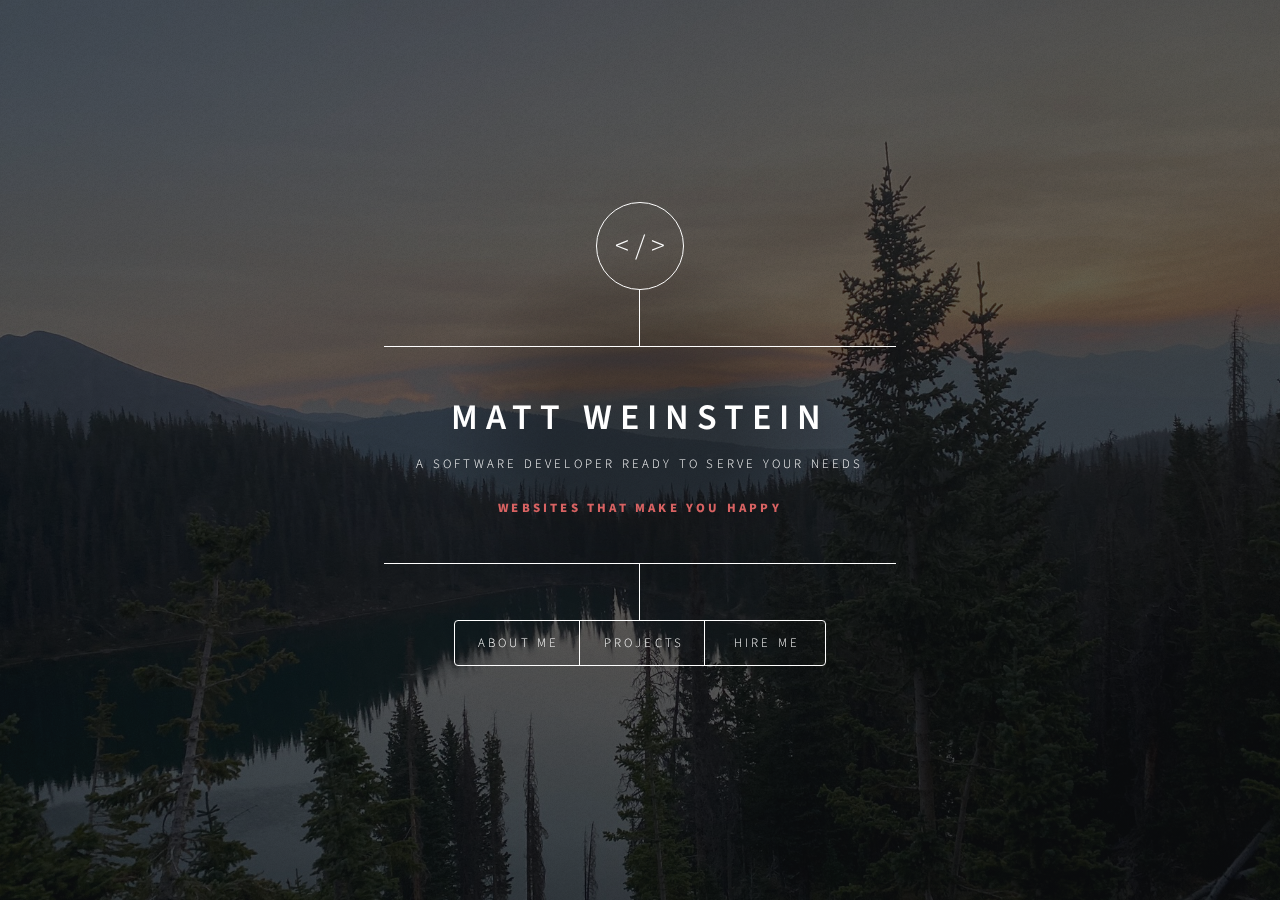
<file: index.html>
<!DOCTYPE HTML>
<html>

<head>
	<title>Matt Weinstein</title>
	<meta charset="utf-8" />
	<meta name="viewport" content="width=device-width, initial-scale=1, user-scalable=no" />
	<link rel="stylesheet" href="assets/css/main.css" />
	<noscript>
		<link rel="stylesheet" href="assets/css/noscript.css" />
	</noscript>
</head>

<body class="is-preload">

	<!-- Wrapper -->
	<div id="wrapper">

		<!-- Header -->
		<header id="header">
			<div class="logo">
				<!-- <span class="icon fa-gem">&#60 &#62</span> -->
				<span id="htmlIcon">&#60 / &#62</span>
			</div>
			<div class="content">
				<div class="inner">
					<h1>Matt Weinstein</h1>
					<p>A software developer ready to serve your needs</p>
					<p id='websitesSuck'>websites that make you happy</p>
				</div>
			</div>
			<nav>
				<ul>
					<!-- <li><a href="#intro">Intro</a></li> -->
					<li><a href="#about">About Me</a></li>
					<li><a href="#work">Projects</a></li>
					<li><a href="#contact">Hire Me</a></li>
					<!--<li><a href="#elements">Elements</a></li>-->
				</ul>
			</nav>
		</header>

		<!-- Main -->
		<div id="main">

			<!-- Intro 
							<article id="intro">
								<h2 class="major">Matt Weinstein</h2>
								<span class="image main"><img src="images/cuising_snip.png" alt="hello" /></span>
								<p>Aenean ornare velit lacus, ac varius enim ullamcorper eu. Proin aliquam facilisis ante interdum congue. Integer mollis, nisl amet convallis, porttitor magna ullamcorper, amet egestas mauris. Ut magna finibus nisi nec lacinia. Nam maximus erat id euismod egestas. By the way, check out my <a href="#work">awesome work</a>.</p>
								<p>Lorem ipsum dolor sit amet, consectetur adipiscing elit. Duis dapibus rutrum facilisis. Class aptent taciti sociosqu ad litora torquent per conubia nostra, per inceptos himenaeos. Etiam tristique libero eu nibh porttitor fermentum. Nullam venenatis erat id vehicula viverra. Nunc ultrices eros ut ultricies condimentum. Mauris risus lacus, blandit sit amet venenatis non, bibendum vitae dolor. Nunc lorem mauris, fringilla in aliquam at, euismod in lectus. Pellentesque habitant morbi tristique senectus et netus et malesuada fames ac turpis egestas. In non lorem sit amet elit placerat maximus. Pellentesque aliquam maximus risus, vel sed vehicula.</p>
							</article>-->

			<!-- Work -->
			<article id="work">
				<h2 class="major">Projects</h2>
				<p>Vaccines.gov</p>
				<span class="image main"> <a href=https://www.vaccines.gov>
						<img src="images/vaccinesgov.png" alt=""></a></span>
				<p>Suds 2 Buds</p>
				<span class="image main"> <a href=https://suds2buds.onrender.com/login>
						<img src="images/suds2buds.png" alt=""></a></span>
				<p>Therastrong Physical Therapy</p>
				<span class="image main"> <a href=https://www.therastrongpt.com>
						<img src="images/coverPhotoTherastrong.jpg" alt=""></a></span>
			</article>

			<!-- About -->
			<article id="about">
				<h2 class="major">About Me</h2>
				<span class="image main"><img id='aboutImageFace' src="images/tulumFace4.png" alt="" /></span>
				<p>I love to build things. Nowadays, I build websites. I enjoy creating a user interface
					which people can interact with and effortlessly absorb information. It frustrates me when websites
					are confusing and not intuitive, thus wasting time.
					<br>
					<br>
					I currently reside in Boston, MA and have a Bachelors of Science in Mechanical Engineering. I have
					always
					enjoyed creating things, learning how they work, why they break, and how to fix them. Software
					development is a beautiful connection of all of these components.
				</p>
			</article>

			<!-- Contact -->
			<article id="contact">
				<h2 class="major">Hire Me</h2>
				<h3>Procedure</h3>
				<h4>Step 1</h4>
				<p>We will have an inital meeting to outline your hopes, dreams and goals for your website. The goal of
					this conversation is to provide
					me with an acute sense of what you would like the finished product to be.</p>
				<h4>Step 2</h4>
				<p>A proposal and contract will be drafted to descripe the scope of work, payment, and project schedule
					that will be followed. This document is to ensure both parties have an understanding of the project
					scope. Once this is signed, work will begin.</p>
				<h4>Step 3</h4>
				<p>Progress report meetings throughout the process are to be scheduled as needed. Meetings after the
					initial wireframe, the completed mockup, the completed draft are to be expected.</p>
				<h4>Step 4</h4>
				<p>The final review and testing phase will be initiated to give you time to inspect every nook and
					cranny of the finished product by anyone on your team.</p>
				<h4>Step 5</h4>
				<p>With a finished product the project will be closed. I will be available as needed to fix bugs or make
					updates.</p>
				<h3 class='formEntry'>Inquire below</h3>
				<form method="POST" data-netlify="true" action="">
					<input type="hidden" name="_subject" value="New Inquiry From Portfolio">
					<div class="fields">
						<div class="field half">
							<label for="name">Name</label>
							<input type="text" name="name" id="name" required>
						</div>
						<div class="field half">
							<label for="email">Email</label>
							<input type="text" name="email" id="email" required>
						</div>
						<div class="field">
							<label for="message">Message</label>
							<textarea name="message" id="message" rows="4"></textarea>
						</div>
					</div>
					<button type="submit">Send</button>
				</form>
				<!--<form method="post" action="#">
									<div class="fields">
										<div class="field half">
											<label for="name">Name</label>
											<input type="text" name="name" id="name" />
										</div>
										<div class="field half">
											<label for="email">Email</label>
											<input type="text" name="email" id="email" />
										</div>
										<div class="field">
											<label for="message">Message</label>


											<textarea name="message" id="message" rows="4"></textarea>
										</div>
									</div>
									<ul class="actions">
										<li><input type="submit" value="Send Message" class="primary" /></li>
										<li><input type="reset" value="Reset" /></li>
									</ul>
								</form>
								<ul class="icons">
									<li><a href="#" class="icon brands fa-twitter"><span class="label">Twitter</span></a></li>
									<li><a href="#" class="icon brands fa-facebook-f"><span class="label">Facebook</span></a></li>
									<li><a href="#" class="icon brands fa-instagram"><span class="label">Instagram</span></a></li>
									<li><a href="#" class="icon brands fa-github"><span class="label">GitHub</span></a></li>
								</ul>-->
			</article>

			<!-- Elements -->
			<article id="elements">
				<h2 class="major">Elements</h2>

				<section>
					<h3 class="major">Text</h3>
					<p>This is <b>bold</b> and this is <strong>strong</strong>. This is <i>italic</i> and this is
						<em>emphasized</em>.
						This is <sup>superscript</sup> text and this is <sub>subscript</sub> text.
						This is <u>underlined</u> and this is code: <code>for (;;) { ... }</code>. Finally, <a
							href="#">this is a link</a>.
					</p>
					<hr />
					<h2>Heading Level 2</h2>
					<h3>Heading Level 3</h3>
					<h4>Heading Level 4</h4>
					<h5>Heading Level 5</h5>
					<h6>Heading Level 6</h6>
					<hr />
					<h4>Blockquote</h4>
					<blockquote>Fringilla nisl. Donec accumsan interdum nisi, quis tincidunt felis sagittis eget tempus
						euismod. Vestibulum ante ipsum primis in faucibus vestibulum. Blandit adipiscing eu felis
						iaculis volutpat ac adipiscing accumsan faucibus. Vestibulum ante ipsum primis in faucibus lorem
						ipsum dolor sit amet nullam adipiscing eu felis.</blockquote>
					<h4>Preformatted</h4>
					<pre><code>i = 0;

while (!deck.isInOrder()) {
    print 'Iteration ' + i;
    deck.shuffle();
    i++;
}

print 'It took ' + i + ' iterations to sort the deck.';</code></pre>
				</section>

				<section>
					<h3 class="major">Lists</h3>

					<h4>Unordered</h4>
					<ul>
						<li>Dolor pulvinar etiam.</li>
						<li>Sagittis adipiscing.</li>
						<li>Felis enim feugiat.</li>
					</ul>

					<h4>Alternate</h4>
					<ul class="alt">
						<li>Dolor pulvinar etiam.</li>
						<li>Sagittis adipiscing.</li>
						<li>Felis enim feugiat.</li>
					</ul>

					<h4>Ordered</h4>
					<ol>
						<li>Dolor pulvinar etiam.</li>
						<li>Etiam vel felis viverra.</li>
						<li>Felis enim feugiat.</li>
						<li>Dolor pulvinar etiam.</li>
						<li>Etiam vel felis lorem.</li>
						<li>Felis enim et feugiat.</li>
					</ol>
					<h4>Icons</h4>
					<ul class="icons">
						<li><a href="#" class="icon brands fa-twitter"><span class="label">Twitter</span></a></li>
						<li><a href="#" class="icon brands fa-facebook-f"><span class="label">Facebook</span></a></li>
						<li><a href="#" class="icon brands fa-instagram"><span class="label">Instagram</span></a></li>
						<li><a href="#" class="icon brands fa-github"><span class="label">Github</span></a></li>
					</ul>

					<h4>Actions</h4>
					<ul class="actions">
						<li><a href="#" class="button primary">Default</a></li>
						<li><a href="#" class="button">Default</a></li>
					</ul>
					<ul class="actions stacked">
						<li><a href="#" class="button primary">Default</a></li>
						<li><a href="#" class="button">Default</a></li>
					</ul>
				</section>

				<section>
					<h3 class="major">Table</h3>
					<h4>Default</h4>
					<div class="table-wrapper">
						<table>
							<thead>
								<tr>
									<th>Name</th>
									<th>Description</th>
									<th>Price</th>
								</tr>
							</thead>
							<tbody>
								<tr>
									<td>Item One</td>
									<td>Ante turpis integer aliquet porttitor.</td>
									<td>29.99</td>
								</tr>
								<tr>
									<td>Item Two</td>
									<td>Vis ac commodo adipiscing arcu aliquet.</td>
									<td>19.99</td>
								</tr>
								<tr>
									<td>Item Three</td>
									<td> Morbi faucibus arcu accumsan lorem.</td>
									<td>29.99</td>
								</tr>
								<tr>
									<td>Item Four</td>
									<td>Vitae integer tempus condimentum.</td>
									<td>19.99</td>
								</tr>
								<tr>
									<td>Item Five</td>
									<td>Ante turpis integer aliquet porttitor.</td>
									<td>29.99</td>
								</tr>
							</tbody>
							<tfoot>
								<tr>
									<td colspan="2"></td>
									<td>100.00</td>
								</tr>
							</tfoot>
						</table>
					</div>

					<h4>Alternate</h4>
					<div class="table-wrapper">
						<table class="alt">
							<thead>
								<tr>
									<th>Name</th>
									<th>Description</th>
									<th>Price</th>
								</tr>
							</thead>
							<tbody>
								<tr>
									<td>Item One</td>
									<td>Ante turpis integer aliquet porttitor.</td>
									<td>29.99</td>
								</tr>
								<tr>
									<td>Item Two</td>
									<td>Vis ac commodo adipiscing arcu aliquet.</td>
									<td>19.99</td>
								</tr>
								<tr>
									<td>Item Three</td>
									<td> Morbi faucibus arcu accumsan lorem.</td>
									<td>29.99</td>
								</tr>
								<tr>
									<td>Item Four</td>
									<td>Vitae integer tempus condimentum.</td>
									<td>19.99</td>
								</tr>
								<tr>
									<td>Item Five</td>
									<td>Ante turpis integer aliquet porttitor.</td>
									<td>29.99</td>
								</tr>
							</tbody>
							<tfoot>
								<tr>
									<td colspan="2"></td>
									<td>100.00</td>
								</tr>
							</tfoot>
						</table>
					</div>
				</section>

				<section>
					<h3 class="major">Buttons</h3>
					<ul class="actions">
						<li><a href="#" class="button primary">Primary</a></li>
						<li><a href="#" class="button">Default</a></li>
					</ul>
					<ul class="actions">
						<li><a href="#" class="button">Default</a></li>
						<li><a href="#" class="button small">Small</a></li>
					</ul>
					<ul class="actions">
						<li><a href="#" class="button primary icon solid fa-download">Icon</a></li>
						<li><a href="#" class="button icon solid fa-download">Icon</a></li>
					</ul>
					<ul class="actions">
						<li><span class="button primary disabled">Disabled</span></li>
						<li><span class="button disabled">Disabled</span></li>
					</ul>
				</section>

				<section>
					<h3 class="major">Form</h3>
					<form method="post" action="#">
						<div class="fields">
							<div class="field half">
								<label for="demo-name">Name</label>
								<input type="text" name="demo-name" id="demo-name" value="" placeholder="Jane Doe" />
							</div>
							<div class="field half">
								<label for="demo-email">Email</label>
								<input type="email" name="demo-email" id="demo-email" value=""
									placeholder="jane@untitled.tld" />
							</div>
							<div class="field">
								<label for="demo-category">Category</label>
								<select name="demo-category" id="demo-category">
									<option value="">-</option>
									<option value="1">Manufacturing</option>
									<option value="1">Shipping</option>
									<option value="1">Administration</option>
									<option value="1">Human Resources</option>
								</select>
							</div>
							<div class="field half">
								<input type="radio" id="demo-priority-low" name="demo-priority" checked>
								<label for="demo-priority-low">Low</label>
							</div>
							<div class="field half">
								<input type="radio" id="demo-priority-high" name="demo-priority">
								<label for="demo-priority-high">High</label>
							</div>
							<div class="field half">
								<input type="checkbox" id="demo-copy" name="demo-copy">
								<label for="demo-copy">Email me a copy</label>
							</div>
							<div class="field half">
								<input type="checkbox" id="demo-human" name="demo-human" checked>
								<label for="demo-human">Not a robot</label>
							</div>
							<div class="field">
								<label for="demo-message">Message</label>
								<textarea name="demo-message" id="demo-message" placeholder="Enter your message"
									rows="6"></textarea>
							</div>
						</div>
						<ul class="actions">
							<li><input type="submit" value="Send Message" class="primary" /></li>
							<li><input type="reset" value="Reset" /></li>
						</ul>
					</form>
				</section>

			</article>
		</div>

		<!-- Footer -->
		<footer id="footer">
		</footer>

	</div>

	<!-- BG -->
	<div id="bg"></div>

	<!-- Scripts -->
	<script src="assets/js/jquery.min.js"></script>
	<script src="assets/js/browser.min.js"></script>
	<script src="assets/js/breakpoints.min.js"></script>
	<script src="assets/js/util.js"></script>
	<script src="assets/js/main.js"></script>

</body>

</html>
</file>
<file: assets/css/noscript.css>
/*
	Dimension by HTML5 UP
	html5up.net | @ajlkn
	Free for personal and commercial use under the CCA 3.0 license (html5up.net/license)
*/

/* BG */

	body.is-preload #bg:before {
		background-color: green;
	}


/* Header */

	body.is-preload #header {
		-moz-filter: none;
		-webkit-filter: none;
		-ms-filter: none;
		filter: none;
	}

		body.is-preload #header > * {
			opacity: 1;
		}

		body.is-preload #header .content .inner {
			max-height: none;
			padding: 3rem 2rem;
			opacity: 1;
		}

/* Main */

	#main article {
		opacity: 1;
		margin: 4rem 0 0 0;
	}
</file>
<file: assets/css/main.css>
@import url(fontawesome-all.min.css);
@import url("https://fonts.googleapis.com/css?family=Source+Sans+Pro:300italic,600italic,300,600");

/*
	Dimension by HTML5 UP
	html5up.net | @ajlkn
	Free for personal and commercial use under the CCA 3.0 license (html5up.net/license)
*/

html, body, div, span, applet, object,
iframe, h1, h2, h3, h4, h5, h6, p, blockquote,
pre, a, abbr, acronym, address, big, cite,
code, del, dfn, em, img, ins, kbd, q, s, samp,
small, strike, strong, sub, sup, tt, var, b,
u, i, center, dl, dt, dd, ol, ul, li, fieldset,
form, label, legend, table, caption, tbody,
tfoot, thead, tr, th, td, article, aside,
canvas, details, embed, figure, figcaption,
footer, header, hgroup, menu, nav, output, ruby,
section, summary, time, mark, audio, video {
	margin: 0;
	padding: 0;
	border: 0;
	font-size: 100%;
	font: inherit;
	vertical-align: baseline;}

article, aside, details, figcaption, figure,
footer, header, hgroup, menu, nav, section {
	display: block;}

body {
	line-height: 1;
}

ol, ul {
	list-style: none;
}

blockquote, q {
	quotes: none;
}

	blockquote:before, blockquote:after, q:before, q:after {
		content: '';
		content: none;
	}

table {
	border-collapse: collapse;
	border-spacing: 0;
}

body {
	-webkit-text-size-adjust: none;
}

mark {
	background-color: transparent;
	color: inherit;
}

input::-moz-focus-inner {
	border: 0;
	padding: 0;
}

input, select, textarea {
	-moz-appearance: none;
	-webkit-appearance: none;
	-ms-appearance: none;
	appearance: none;
}

/* Basic */

	@-ms-viewport {
		width: device-width;
	}

	@media screen and (max-width: 480px) {

		html, body {
			min-width: 320px;
		}

	}

	html {
		box-sizing: border-box;
	}

	*, *:before, *:after {
		box-sizing: inherit;
	}

	body {
		background: #1b1f22;
	}

		body.is-preload *, body.is-preload *:before, body.is-preload *:after {
			-moz-animation: none !important;
			-webkit-animation: none !important;
			-ms-animation: none !important;
			animation: none !important;
			-moz-transition: none !important;
			-webkit-transition: none !important;
			-ms-transition: none !important;
			transition: none !important;
		}

/* Type */

	html {
		font-size: 16pt;
	}

		@media screen and (max-width: 1680px) {

			html {
				font-size: 12pt;
			}

		}

		@media screen and (max-width: 736px) {

			html {
				font-size: 11pt;
			}

		}

		@media screen and (max-width: 360px) {

			html {
				font-size: 10pt;
			}

		}

	body, input, select, textarea {
		color: #ffffff;
		font-family: "Source Sans Pro", sans-serif;
		font-weight: 300;
		font-size: 1rem;
		line-height: 1.65;
	}

	a {
		-moz-transition: color 0.2s ease-in-out, background-color 0.2s ease-in-out, border-bottom-color 0.2s ease-in-out;
		-webkit-transition: color 0.2s ease-in-out, background-color 0.2s ease-in-out, border-bottom-color 0.2s ease-in-out;
		-ms-transition: color 0.2s ease-in-out, background-color 0.2s ease-in-out, border-bottom-color 0.2s ease-in-out;
		transition: color 0.2s ease-in-out, background-color 0.2s ease-in-out, border-bottom-color 0.2s ease-in-out;
		border-bottom: dotted 1px rgba(255, 255, 255, 0.5);
		text-decoration: none;
		color: inherit;
	}

		a:hover {
			border-bottom-color: transparent;
		}

	strong, b {
		color: #ffffff;
		font-weight: 600;
	}

	em, i {
		font-style: italic;
	}

	p {
		margin: 0 0 2rem 0;
	}

	h1, h2, h3, h4, h5, h6 {
		color: #ffffff;
		font-weight: 600;
		line-height: 1.5;
		margin: 0 0 1rem 0;
		text-transform: uppercase;
		letter-spacing: 0.2rem;
	}

		h1 a, h2 a, h3 a, h4 a, h5 a, h6 a {
			color: inherit;
			text-decoration: none;
		}

		h1.major, h2.major, h3.major, h4.major, h5.major, h6.major {
			border-bottom: solid 1px #ffffff;
			width: -moz-max-content;
			width: -webkit-max-content;
			width: -ms-max-content;
			width: max-content;
			padding-bottom: 0.5rem;
			margin: 0 0 2rem 0;
		}

	h1 {
		font-size: 2.25rem;
		line-height: 1.3;
		letter-spacing: 0.5rem;
	}

	h2 {
		font-size: 1.5rem;
		line-height: 1.4;
		letter-spacing: 0.5rem;
	}

	h3 {
		font-size: 1rem;
	}

	h4 {
		font-size: 0.8rem;
	}

	h5 {
		font-size: 0.7rem;
	}

	h6 {
		font-size: 0.6rem;
	}

	@media screen and (max-width: 736px) {

		h1 {
			font-size: 1.75rem;
			line-height: 1.4;
		}

		h2 {
			font-size: 1.25em;
			line-height: 1.5;
		}

	}

	sub {
		font-size: 0.8rem;
		position: relative;
		top: 0.5rem;
	}

	sup {
		font-size: 0.8rem;
		position: relative;
		top: -0.5rem;
	}

	blockquote {
		border-left: solid 4px #ffffff;
		font-style: italic;
		margin: 0 0 2rem 0;
		padding: 0.5rem 0 0.5rem 2rem;
	}

	code {
		background: rgba(255, 255, 255, 0.075);
		border-radius: 4px;
		font-family: "Courier New", monospace;
		font-size: 0.9rem;
		margin: 0 0.25rem;
		padding: 0.25rem 0.65rem;
	}

	pre {
		-webkit-overflow-scrolling: touch;
		font-family: "Courier New", monospace;
		font-size: 0.9rem;
		margin: 0 0 2rem 0;
	}

		pre code {
			display: block;
			line-height: 1.75;
			padding: 1rem 1.5rem;
			overflow-x: auto;
		}

	hr {
		border: 0;
		border-bottom: solid 1px #ffffff;
		margin: 2.75rem 0;
	}

	.align-left {
		text-align: left;
	}

	.align-center {
		text-align: center;
	}

	.align-right {
		text-align: right;
	}

/* Form */

	form {
		margin: 0 0 2rem 0;
	}

		form > :last-child {
			margin-bottom: 0;
		}

		form > .fields {
			display: -moz-flex;
			display: -webkit-flex;
			display: -ms-flex;
			display: flex;
			-moz-flex-wrap: wrap;
			-webkit-flex-wrap: wrap;
			-ms-flex-wrap: wrap;
			flex-wrap: wrap;
			width: calc(100% + 3rem);
			margin: -1.5rem 0 2rem -1.5rem;
		}

			form > .fields > .field {
				-moz-flex-grow: 0;
				-webkit-flex-grow: 0;
				-ms-flex-grow: 0;
				flex-grow: 0;
				-moz-flex-shrink: 0;
				-webkit-flex-shrink: 0;
				-ms-flex-shrink: 0;
				flex-shrink: 0;
				padding: 1.5rem 0 0 1.5rem;
				width: calc(100% - 1.5rem);
			}

				form > .fields > .field.half {
					width: calc(50% - 0.75rem);
				}

				form > .fields > .field.third {
					width: calc(100%/3 - 0.5rem);
				}

				form > .fields > .field.quarter {
					width: calc(25% - 0.375rem);
				}

		@media screen and (max-width: 480px) {

			form > .fields {
				width: calc(100% + 3rem);
				margin: -1.5rem 0 2rem -1.5rem;
			}

				form > .fields > .field {
					padding: 1.5rem 0 0 1.5rem;
					width: calc(100% - 1.5rem);
				}

					form > .fields > .field.half {
						width: calc(100% - 1.5rem);
					}

					form > .fields > .field.third {
						width: calc(100% - 1.5rem);
					}

					form > .fields > .field.quarter {
						width: calc(100% - 1.5rem);
					}

		}

	label {
		color: #ffffff;
		display: block;
		font-size: 0.8rem;
		font-weight: 300;
		letter-spacing: 0.2rem;
		line-height: 1.5;
		margin: 0 0 1rem 0;
		text-transform: uppercase;
	}

	input[type="text"],
	input[type="password"],
	input[type="email"],
	input[type="tel"],
	select,
	textarea {
		-moz-appearance: none;
		-webkit-appearance: none;
		-ms-appearance: none;
		appearance: none;
		-moz-transition: border-color 0.2s ease-in-out, box-shadow 0.2s ease-in-out, background-color 0.2s ease-in-out;
		-webkit-transition: border-color 0.2s ease-in-out, box-shadow 0.2s ease-in-out, background-color 0.2s ease-in-out;
		-ms-transition: border-color 0.2s ease-in-out, box-shadow 0.2s ease-in-out, background-color 0.2s ease-in-out;
		transition: border-color 0.2s ease-in-out, box-shadow 0.2s ease-in-out, background-color 0.2s ease-in-out;
		background-color: transparent;
		border-radius: 4px;
		border: solid 1px #ffffff;
		color: inherit;
		display: block;
		outline: 0;
		padding: 0 1rem;
		text-decoration: none;
		width: 100%;
	}

		input[type="text"]:invalid,
		input[type="password"]:invalid,
		input[type="email"]:invalid,
		input[type="tel"]:invalid,
		select:invalid,
		textarea:invalid {
			box-shadow: none;
		}

		input[type="text"]:focus,
		input[type="password"]:focus,
		input[type="email"]:focus,
		input[type="tel"]:focus,
		select:focus,
		textarea:focus {
			background: rgba(255, 255, 255, 0.075);
			border-color: #ffffff;
			box-shadow: 0 0 0 1px #ffffff;
		}

	select {
		background-image: url("data:image/svg+xml;charset=utf8,%3Csvg xmlns='http://www.w3.org/2000/svg' width='40' height='40' preserveAspectRatio='none' viewBox='0 0 40 40'%3E%3Cpath d='M9.4,12.3l10.4,10.4l10.4-10.4c0.2-0.2,0.5-0.4,0.9-0.4c0.3,0,0.6,0.1,0.9,0.4l3.3,3.3c0.2,0.2,0.4,0.5,0.4,0.9 c0,0.4-0.1,0.6-0.4,0.9L20.7,31.9c-0.2,0.2-0.5,0.4-0.9,0.4c-0.3,0-0.6-0.1-0.9-0.4L4.3,17.3c-0.2-0.2-0.4-0.5-0.4-0.9 c0-0.4,0.1-0.6,0.4-0.9l3.3-3.3c0.2-0.2,0.5-0.4,0.9-0.4S9.1,12.1,9.4,12.3z' fill='%23ffffff' /%3E%3C/svg%3E");
		background-size: 1.25rem;
		background-repeat: no-repeat;
		background-position: calc(100% - 1rem) center;
		height: 2.75rem;
		padding-right: 2.75rem;
		text-overflow: ellipsis;
	}

		select option {
			color: #ffffff;
			background: #1b1f22;
		}

		select:focus::-ms-value {
			background-color: transparent;
		}

		select::-ms-expand {
			display: none;
		}

	input[type="text"],
	input[type="password"],
	input[type="email"],
	select {
		height: 2.75rem;
	}

	textarea {
		padding: 0.75rem 1rem;
	}

	input[type="checkbox"],
	input[type="radio"] {
		-moz-appearance: none;
		-webkit-appearance: none;
		-ms-appearance: none;
		appearance: none;
		display: block;
		float: left;
		margin-right: -2rem;
		opacity: 0;
		width: 1rem;
		z-index: -1;
	}

		input[type="checkbox"] + label,
		input[type="radio"] + label {
			text-decoration: none;
			-moz-user-select: none;
			-webkit-user-select: none;
			-ms-user-select: none;
			user-select: none;
			color: #ffffff;
			cursor: pointer;
			display: inline-block;
			font-size: 0.8rem;
			font-weight: 300;
			margin: 0 0 0.5rem 0;
			padding-left: 2.65rem;
			padding-right: 0.75rem;
			position: relative;
		}

			input[type="checkbox"] + label:before,
			input[type="radio"] + label:before {
				-moz-osx-font-smoothing: grayscale;
				-webkit-font-smoothing: antialiased;
				display: inline-block;
				font-style: normal;
				font-variant: normal;
				text-rendering: auto;
				line-height: 1;
				text-transform: none !important;
				font-family: 'Font Awesome 5 Free';
				font-weight: 900;
			}

			input[type="checkbox"] + label:before,
			input[type="radio"] + label:before {
				-moz-transition: border-color 0.2s ease-in-out, box-shadow 0.2s ease-in-out, background-color 0.2s ease-in-out;
				-webkit-transition: border-color 0.2s ease-in-out, box-shadow 0.2s ease-in-out, background-color 0.2s ease-in-out;
				-ms-transition: border-color 0.2s ease-in-out, box-shadow 0.2s ease-in-out, background-color 0.2s ease-in-out;
				transition: border-color 0.2s ease-in-out, box-shadow 0.2s ease-in-out, background-color 0.2s ease-in-out;
				border-radius: 4px;
				border: solid 1px #ffffff;
				content: '';
				display: inline-block;
				height: 1.65rem;
				left: 0;
				line-height: 1.65rem;
				position: absolute;
				text-align: center;
				top: -0.15rem;
				width: 1.65rem;
			}

		input[type="checkbox"]:checked + label:before,
		input[type="radio"]:checked + label:before {
			background: #ffffff !important;
			border-color: #ffffff !important;
			color: #1b1f22;
			content: '\f00c';
		}

		input[type="checkbox"]:focus + label:before,
		input[type="radio"]:focus + label:before {
			background: rgba(255, 255, 255, 0.075);
			border-color: #ffffff;
			box-shadow: 0 0 0 1px #ffffff;
		}

	input[type="checkbox"] + label:before {
		border-radius: 4px;
	}

	input[type="radio"] + label:before {
		border-radius: 100%;
	}

	::-webkit-input-placeholder {
		color: rgba(255, 255, 255, 0.5) !important;
		opacity: 1.0;
	}

	:-moz-placeholder {
		color: rgba(255, 255, 255, 0.5) !important;
		opacity: 1.0;
	}

	::-moz-placeholder {
		color: rgba(255, 255, 255, 0.5) !important;
		opacity: 1.0;
	}

	:-ms-input-placeholder {
		color: rgba(255, 255, 255, 0.5) !important;
		opacity: 1.0;
	}

	.formerize-placeholder {
		color: rgba(255, 255, 255, 0.5) !important;
		opacity: 1.0;
	}

/* Box */

	.box {
		border-radius: 4px;
		border: solid 1px #ffffff;
		margin-bottom: 2rem;
		padding: 1.5em;
	}

		.box > :last-child,
		.box > :last-child > :last-child,
		.box > :last-child > :last-child > :last-child {
			margin-bottom: 0;
		}

		.box.alt {
			border: 0;
			border-radius: 0;
			padding: 0;
		}

/* Icon */

	.icon {
		text-decoration: none;
		border-bottom: none;
		position: relative;
	}

		.icon:before {
			-moz-osx-font-smoothing: grayscale;
			-webkit-font-smoothing: antialiased;
			display: inline-block;
			font-style: normal;
			font-variant: normal;
			text-rendering: auto;
			line-height: 1;
			text-transform: none !important;
			font-family: 'Font Awesome 5 Free';
			font-weight: 400;
		}

		.icon > .label {
			display: none;
		}

		.icon:before {
			line-height: inherit;
		}

		.icon.solid:before {
			font-weight: 900;
		}

		.icon.brands:before {
			font-family: 'Font Awesome 5 Brands';
		}

/* Image */

	.image {
		border-radius: 4px;
		border: 0;
		display: inline-block;
		position: relative;
	}

		.image:before {
			pointer-events: none;
			background-image: url("../../images/overlay.png");
			background-color: rgba(19, 21, 25, 0.5);
			border-radius: 4px;
			content: '';
			display: block;
			height: 100%;
			left: 0;
			opacity: 0.5;
			position: absolute;
			top: 0;
			width: 100%;
		}

		.image img {
			border-radius: 4px;
			display: block;
		}

		.image.left, .image.right {
			max-width: 40%;
		}

			.image.left img, .image.right img {
				width: 100%;
			}

		.image.left {
			float: left;
			padding: 0 1.5em 1em 0;
			top: 0.25em;
		}

		.image.right {
			float: right;
			padding: 0 0 1em 1.5em;
			top: 0.25em;
		}

		.image.fit {
			display: block;
			margin: 0 0 2rem 0;
			width: 100%;
		}

			.image.fit img {
				width: 100%;
			}

		.image.main {
			display: block;
			margin: 2.5rem 0;
			width: 100%;
		}

		#aboutImageFace{
			width: 60%;
			border-radius: 40px;
			margin: auto;
		}
			.image.main img {
				width: 100%;
			}

		@media screen and (max-width: 736px) {

			.image.main {
				margin: 2rem 0;
			}

		}

		@media screen and (max-width: 480px) {

			.image.main {
				margin: 1.5rem 0;
			}

		}

/* List */

	ol {
		list-style: decimal;
		margin: 0 0 2rem 0;
		padding-left: 1.25em;
	}

		ol li {
			padding-left: 0.25em;
		}

	ul {
		list-style: disc;
		margin: 0 0 2rem 0;
		padding-left: 1em;
	}

		ul li {
			padding-left: 0.5em;
		}

		ul.alt {
			list-style: none;
			padding-left: 0;
		}

			ul.alt li {
				border-top: solid 1px #ffffff;
				padding: 0.5em 0;
			}

				ul.alt li:first-child {
					border-top: 0;
					padding-top: 0;
				}

	dl {
		margin: 0 0 2rem 0;
	}

		dl dt {
			display: block;
			font-weight: 600;
			margin: 0 0 1rem 0;
		}

		dl dd {
			margin-left: 2rem;
		}

/* Actions */

	ul.actions {
		display: -moz-flex;
		display: -webkit-flex;
		display: -ms-flex;
		display: flex;
		cursor: default;
		list-style: none;
		margin-left: -1rem;
		padding-left: 0;
	}

		ul.actions li {
			padding: 0 0 0 1rem;
			vertical-align: middle;
		}

		ul.actions.special {
			-moz-justify-content: center;
			-webkit-justify-content: center;
			-ms-justify-content: center;
			justify-content: center;
			width: 100%;
			margin-left: 0;
		}

			ul.actions.special li:first-child {
				padding-left: 0;
			}

		ul.actions.stacked {
			-moz-flex-direction: column;
			-webkit-flex-direction: column;
			-ms-flex-direction: column;
			flex-direction: column;
			margin-left: 0;
		}

			ul.actions.stacked li {
				padding: 1.3rem 0 0 0;
			}

				ul.actions.stacked li:first-child {
					padding-top: 0;
				}

		ul.actions.fit {
			width: calc(100% + 1rem);
		}

			ul.actions.fit li {
				-moz-flex-grow: 1;
				-webkit-flex-grow: 1;
				-ms-flex-grow: 1;
				flex-grow: 1;
				-moz-flex-shrink: 1;
				-webkit-flex-shrink: 1;
				-ms-flex-shrink: 1;
				flex-shrink: 1;
				width: 100%;
			}

				ul.actions.fit li > * {
					width: 100%;
				}

			ul.actions.fit.stacked {
				width: 100%;
			}

		@media screen and (max-width: 480px) {

			ul.actions:not(.fixed) {
				-moz-flex-direction: column;
				-webkit-flex-direction: column;
				-ms-flex-direction: column;
				flex-direction: column;
				margin-left: 0;
				width: 100% !important;
			}

				ul.actions:not(.fixed) li {
					-moz-flex-grow: 1;
					-webkit-flex-grow: 1;
					-ms-flex-grow: 1;
					flex-grow: 1;
					-moz-flex-shrink: 1;
					-webkit-flex-shrink: 1;
					-ms-flex-shrink: 1;
					flex-shrink: 1;
					padding: 1rem 0 0 0;
					text-align: center;
					width: 100%;
				}

					ul.actions:not(.fixed) li > * {
						width: 100%;
					}

					ul.actions:not(.fixed) li:first-child {
						padding-top: 0;
					}

					ul.actions:not(.fixed) li input[type="submit"],
					ul.actions:not(.fixed) li input[type="reset"],
					ul.actions:not(.fixed) li input[type="button"],
					ul.actions:not(.fixed) li button,
					ul.actions:not(.fixed) li .button {
						width: 100%;
					}

						ul.actions:not(.fixed) li input[type="submit"].icon:before,
						ul.actions:not(.fixed) li input[type="reset"].icon:before,
						ul.actions:not(.fixed) li input[type="button"].icon:before,
						ul.actions:not(.fixed) li button.icon:before,
						ul.actions:not(.fixed) li .button.icon:before {
							margin-left: -0.5em;
						}

		}

/* Icons */

	ul.icons {
		cursor: default;
		list-style: none;
		padding-left: 0;
	}

		ul.icons li {
			display: inline-block;
			padding: 0 0.75em 0 0;
		}

			ul.icons li:last-child {
				padding-right: 0;
			}

			ul.icons li a {
				border-radius: 100%;
				box-shadow: inset 0 0 0 1px #ffffff;
				display: inline-block;
				height: 2.25rem;
				line-height: 2.25rem;
				text-align: center;
				width: 2.25rem;
			}

				ul.icons li a:hover {
					background-color: rgba(255, 255, 255, 0.075);
				}

				ul.icons li a:active {
					background-color: rgba(255, 255, 255, 0.175);
				}

/* Table */

	.table-wrapper {
		-webkit-overflow-scrolling: touch;
		overflow-x: auto;
	}

	table {
		margin: 0 0 2rem 0;
		width: 100%;
	}

		table tbody tr {
			border: solid 1px #ffffff;
			border-left: 0;
			border-right: 0;
		}

			table tbody tr:nth-child(2n + 1) {
				background-color: rgba(255, 255, 255, 0.075);
			}

		table td {
			padding: 0.75em 0.75em;
		}

		table th {
			color: #ffffff;
			font-size: 0.9em;
			font-weight: 600;
			padding: 0 0.75em 0.75em 0.75em;
			text-align: left;
		}

		table thead {
			border-bottom: solid 2px #ffffff;
		}

		table tfoot {
			border-top: solid 2px #ffffff;
		}

		table.alt {
			border-collapse: separate;
		}

			table.alt tbody tr td {
				border: solid 1px #ffffff;
				border-left-width: 0;
				border-top-width: 0;
			}

				table.alt tbody tr td:first-child {
					border-left-width: 1px;
				}

			table.alt tbody tr:first-child td {
				border-top-width: 1px;
			}

			table.alt thead {
				border-bottom: 0;
			}

			table.alt tfoot {
				border-top: 0;
			}

/* Button */

	input[type="submit"],
	input[type="reset"],
	input[type="button"],
	button,
	.button {
		-moz-appearance: none;
		-webkit-appearance: none;
		-ms-appearance: none;
		appearance: none;
		-moz-transition: background-color 0.2s ease-in-out, color 0.2s ease-in-out;
		-webkit-transition: background-color 0.2s ease-in-out, color 0.2s ease-in-out;
		-ms-transition: background-color 0.2s ease-in-out, color 0.2s ease-in-out;
		transition: background-color 0.2s ease-in-out, color 0.2s ease-in-out;
		background-color: transparent;
		border-radius: 4px;
		border: 0;
		box-shadow: inset 0 0 0 1px #ffffff;
		color: #ffffff !important;
		cursor: pointer;
		display: inline-block;
		font-size: 0.8rem;
		font-weight: 300;
		height: 2.75rem;
		letter-spacing: 0.2rem;
		line-height: 2.75rem;
		outline: 0;
		padding: 0 1.25rem 0 1.35rem;
		text-align: center;
		text-decoration: none;
		text-transform: uppercase;
		white-space: nowrap;
	}

		input[type="submit"]:hover,
		input[type="reset"]:hover,
		input[type="button"]:hover,
		button:hover,
		.button:hover {
			background-color: rgba(255, 255, 255, 0.075);
		}

		input[type="submit"]:active,
		input[type="reset"]:active,
		input[type="button"]:active,
		button:active,
		.button:active {
			background-color: rgba(255, 255, 255, 0.175);
		}

		input[type="submit"].icon:before,
		input[type="reset"].icon:before,
		input[type="button"].icon:before,
		button.icon:before,
		.button.icon:before {
			margin-right: 0.5em;
		}

		input[type="submit"].fit,
		input[type="reset"].fit,
		input[type="button"].fit,
		button.fit,
		.button.fit {
			width: 100%;
		}

		input[type="submit"].small,
		input[type="reset"].small,
		input[type="button"].small,
		button.small,
		.button.small {
			font-size: 0.6rem;
			height: 2.0625rem;
			line-height: 2.0625rem;
		}

		input[type="submit"].primary,
		input[type="reset"].primary,
		input[type="button"].primary,
		button.primary,
		.button.primary {
			background-color: #ffffff;
			color: #1b1f22 !important;
			font-weight: 600;
		}

		input[type="submit"].disabled, input[type="submit"]:disabled,
		input[type="reset"].disabled,
		input[type="reset"]:disabled,
		input[type="button"].disabled,
		input[type="button"]:disabled,
		button.disabled,
		button:disabled,
		.button.disabled,
		.button:disabled {
			pointer-events: none;
			cursor: default;
			opacity: 0.25;
		}

	input[type="submit"],
	input[type="reset"],
	input[type="button"],
	button {
		line-height: calc(2.75rem - 2px);
	}

/* BG */

	#bg {
		-moz-transform: scale(1.0);
		-webkit-transform: scale(1.0);
		-ms-transform: scale(1.0);
		transform: scale(1.0);
		backface-visibility: hidden;
		-webkit-backface-visibility: hidden;
		position: fixed;
		top: 0;
		left: 0;
		width: 100%;
		height: 100vh;
		z-index: 1;
	}

		#bg:before, #bg:after {
			content: '';
			display: block;
			position: absolute;
			top: 0;
			left: 0;
			width: 100%;
			height: 100%;
		}

		#bg:before {
			-moz-transition: background-color 2.5s ease-in-out;
			-webkit-transition: background-color 2.5s ease-in-out;
			-ms-transition: background-color 2.5s ease-in-out;
			transition: background-color 2.5s ease-in-out;
			-moz-transition-delay: 0.75s;
			-webkit-transition-delay: 0.75s;
			-ms-transition-delay: 0.75s;
			transition-delay: 0.75s;
			background-image: linear-gradient(to top, rgba(19, 21, 25, 0.5), rgba(19, 21, 25, 0.5)), url("../../images/overlay.png");
			background-size: auto,
 256px 256px;
			background-position: center,
 center;
			background-repeat: no-repeat,
 repeat;
			z-index: 2;
		}

		#bg:after {
			-moz-transform: scale(1.125);
			-webkit-transform: scale(1.125);
			-ms-transform: scale(1.125);
			transform: scale(1.125);
			-moz-transition: -moz-transform 0.325s ease-in-out, -moz-filter 0.325s ease-in-out;
			-webkit-transition: -webkit-transform 0.325s ease-in-out, -webkit-filter 0.325s ease-in-out;
			-ms-transition: -ms-transform 0.325s ease-in-out, -ms-filter 0.325s ease-in-out;
			transition: transform 0.325s ease-in-out, filter 0.325s ease-in-out;
			z-index: 1;
			background:rgba(0, 0, 0, .3) url('../../images/sunrise.JPG');
			background-size: cover;
			background-position: center;
			background-blend-mode:darken;
			background-repeat: no-repeat;
		}

		body.is-article-visible #bg:after {
			-moz-transform: scale(1.0825);
			-webkit-transform: scale(1.0825);
			-ms-transform: scale(1.0825);
			transform: scale(1.0825);
			-moz-filter: blur(0.2rem);
			-webkit-filter: blur(0.2rem);
			-ms-filter: blur(0.2rem);
			filter: blur(0.2rem);
		}

		body.is-preload #bg:before {
			background-color: black;
		}

/* Wrapper */

	#wrapper {
		display: -moz-flex;
		display: -webkit-flex;
		display: -ms-flex;
		display: flex;
		-moz-flex-direction: column;
		-webkit-flex-direction: column;
		-ms-flex-direction: column;
		flex-direction: column;
		-moz-align-items: center;
		-webkit-align-items: center;
		-ms-align-items: center;
		align-items: center;
		-moz-justify-content: space-between;
		-webkit-justify-content: space-between;
		-ms-justify-content: space-between;
		justify-content: space-between;
		position: relative;
		min-height: 100vh;
		width: 100%;
		padding: 4rem 2rem;
		z-index: 3;


}

		#wrapper:before {
			content: '';
			display: block;
		}

		@media screen and (max-width: 1680px) {

			#wrapper {
				padding: 3rem 2rem;
			}

		}

		@media screen and (max-width: 736px) {

			#wrapper {
				padding: 2rem 1rem;
			}

		}

		@media screen and (max-width: 480px) {

			#wrapper {
				padding: 1rem;
			}

		}

/* Header */

	#header {
		display: -moz-flex;
		display: -webkit-flex;
		display: -ms-flex;
		display: flex;
		-moz-flex-direction: column;
		-webkit-flex-direction: column;
		-ms-flex-direction: column;
		flex-direction: column;
		-moz-align-items: center;
		-webkit-align-items: center;
		-ms-align-items: center;
		align-items: center;
		-moz-transition: -moz-transform 0.325s ease-in-out, -moz-filter 0.325s ease-in-out, opacity 0.325s ease-in-out;
		-webkit-transition: -webkit-transform 0.325s ease-in-out, -webkit-filter 0.325s ease-in-out, opacity 0.325s ease-in-out;
		-ms-transition: -ms-transform 0.325s ease-in-out, -ms-filter 0.325s ease-in-out, opacity 0.325s ease-in-out;
		transition: transform 0.325s ease-in-out, filter 0.325s ease-in-out, opacity 0.325s ease-in-out;
		background-image: -moz-radial-gradient(rgba(0, 0, 0, 0.25) 25%, rgba(0, 0, 0, 0) 55%);
		background-image: -webkit-radial-gradient(rgba(0, 0, 0, 0.25) 25%, rgba(0, 0, 0, 0) 55%);
		background-image: -ms-radial-gradient(rgba(0, 0, 0, 0.25) 25%, rgba(0, 0, 0, 0) 55%);
		background-image: radial-gradient(rgba(0, 0, 0, 0.25) 25%, rgba(0, 0, 0, 0) 55%);
		max-width: 100%;
		text-align: center;
	}

	#htmlIcon{
		font-size: 1.8rem;
	}

		#header > * {
			-moz-transition: opacity 0.325s ease-in-out;
			-webkit-transition: opacity 0.325s ease-in-out;
			-ms-transition: opacity 0.325s ease-in-out;
			transition: opacity 0.325s ease-in-out;
			position: relative;
			margin-top: 3.5rem;
		}

			#header > *:before {
				content: '';
				display: block;
				position: absolute;
				top: calc(-3.5rem - 1px);
				left: calc(50% - 1px);
				width: 1px;
				height: calc(3.5rem + 1px);
				background: #ffffff;
			}

		#header > :first-child {
			margin-top: 0;
		}

			#header > :first-child:before {
				display: none;
			}

		#header .logo {
			width: 5.5rem;
			height: 5.5rem;
			line-height: 5.5rem;
			border: solid 1px #ffffff;
			border-radius: 100%;
		}

			#header .logo .icon:before {
				font-size: 2rem;
			}

		#header .content {
			border-style: solid;
			border-color: #ffffff;
			border-top-width: 1px;
			border-bottom-width: 1px;
			max-width: 100%;
		}

			#header .content .inner {
				-moz-transition: max-height 0.75s ease, padding 0.75s ease, opacity 0.325s ease-in-out;
				-webkit-transition: max-height 0.75s ease, padding 0.75s ease, opacity 0.325s ease-in-out;
				-ms-transition: max-height 0.75s ease, padding 0.75s ease, opacity 0.325s ease-in-out;
				transition: max-height 0.75s ease, padding 0.75s ease, opacity 0.325s ease-in-out;
				-moz-transition-delay: 0.25s;
				-webkit-transition-delay: 0.25s;
				-ms-transition-delay: 0.25s;
				transition-delay: 0.25s;
				padding: 3rem 2rem;
				max-height: 40rem;
				overflow: hidden;
			}

				#header .content .inner > :last-child {
					margin-bottom: 0;
				}

			#header .content p {
				text-transform: uppercase;
				letter-spacing: 0.2rem;
				font-size: 0.8rem;
				line-height: 1;
			}

			#websitesSuck{
				color: rgb(216, 98, 98);
				font-weight: 800;
			}

		#header nav ul {
			display: -moz-flex;
			display: -webkit-flex;
			display: -ms-flex;
			display: flex;
			margin-bottom: 0;
			list-style: none;
			padding-left: 0;
			border: solid 1px #ffffff;
			border-radius: 4px;
		}

			#header nav ul li {
				padding-left: 0;
				border-left: solid 1px #ffffff;
			}

				#header nav ul li:first-child {
					border-left: 0;
				}

				#header nav ul li a {
					display: block;
					min-width: 7.5rem;
					height: 2.75rem;
					line-height: 2.75rem;
					padding: 0 1.25rem 0 1.45rem;
					text-transform: uppercase;
					letter-spacing: 0.2rem;
					font-size: 0.8rem;
					border-bottom: 0;
				}

					#header nav ul li a:hover {
						background-color: rgba(255, 255, 255, 0.4);
					}

					#header nav ul li a:active {
						background-color: rgba(255, 255, 255, 0.175);
					}

		#header nav.use-middle:after {
			content: '';
			display: block;
			position: absolute;
			top: 0;
			left: calc(50% - 1px);
			width: 1px;
			height: 100%;
			background: #ffffff;
		}

		#header nav.use-middle ul li.is-middle {
			border-left: 0;
		}

		body.is-article-visible #header {
			-moz-transform: scale(0.95);
			-webkit-transform: scale(0.95);
			-ms-transform: scale(0.95);
			transform: scale(0.95);
			-moz-filter: blur(0.1rem);
			-webkit-filter: blur(0.1rem);
			-ms-filter: blur(0.1rem);
			filter: blur(0.1rem);
			opacity: 0;
		}

		body.is-preload #header {
			-moz-filter: blur(0.125rem);
			-webkit-filter: blur(0.125rem);
			-ms-filter: blur(0.125rem);
			filter: blur(0.125rem);
		}

			body.is-preload #header > * {
				opacity: 0;
			}

			body.is-preload #header .content .inner {
				max-height: 0;
				padding-top: 0;
				padding-bottom: 0;
				opacity: 0;
			}

		@media screen and (max-width: 980px) {


		}

		@media screen and (max-width: 736px) {

			#header > * {
				margin-top: 2rem;
			}

				#header > *:before {
					top: calc(-2rem - 1px);
					height: calc(2rem + 1px);
				}

			#header .logo {
				width: 4.75rem;
				height: 4.75rem;
				line-height: 4.75rem;
			}

				#header .logo .icon:before {
					font-size: 1.75rem;
				}

			#header .content .inner {
				padding: 2.5rem 1rem;
			}

			#header .content p {
				line-height: 1.875;
			}

		}

		@media screen and (max-width: 480px) {

			#header {
				padding: 1.5rem 0;
			}

				#header .content .inner {
					padding: 2.5rem 0;
				}

				#header nav ul {
					-moz-flex-direction: column;
					-webkit-flex-direction: column;
					-ms-flex-direction: column;
					flex-direction: column;
					min-width: 10rem;
					max-width: 100%;
				}

					#header nav ul li {
						border-left: 0;
						border-top: solid 1px #ffffff;
					}

						#header nav ul li:first-child {
							border-top: 0;
						}

						#header nav ul li a {
							height: 3rem;
							line-height: 3rem;
							min-width: 0;
							width: 100%;
						}

				#header nav.use-middle:after {
					display: none;
				}

		}

/* Main */

	#main {
		-moz-flex-grow: 1;
		-webkit-flex-grow: 1;
		-ms-flex-grow: 1;
		flex-grow: 1;
		-moz-flex-shrink: 1;
		-webkit-flex-shrink: 1;
		-ms-flex-shrink: 1;
		flex-shrink: 1;
		display: -moz-flex;
		display: -webkit-flex;
		display: -ms-flex;
		display: flex;
		-moz-align-items: center;
		-webkit-align-items: center;
		-ms-align-items: center;
		align-items: center;
		-moz-justify-content: center;
		-webkit-justify-content: center;
		-ms-justify-content: center;
		justify-content: center;
		-moz-flex-direction: column;
		-webkit-flex-direction: column;
		-ms-flex-direction: column;
		flex-direction: column;
		position: relative;
		max-width: 100%;
		z-index: 3;
	}

		#main article {
			-moz-transform: translateY(0.25rem);
			-webkit-transform: translateY(0.25rem);
			-ms-transform: translateY(0.25rem);
			transform: translateY(0.25rem);
			-moz-transition: opacity 0.325s ease-in-out, -moz-transform 0.325s ease-in-out;
			-webkit-transition: opacity 0.325s ease-in-out, -webkit-transform 0.325s ease-in-out;
			-ms-transition: opacity 0.325s ease-in-out, -ms-transform 0.325s ease-in-out;
			transition: opacity 0.325s ease-in-out, transform 0.325s ease-in-out;
			padding: 4.5rem 2.5rem 1.5rem 2.5rem ;
			position: relative;
			width: 40rem;
			max-width: 100%;
			background-color: rgba(27, 31, 34, 0.85);
			border-radius: 4px;
			opacity: 0;
		}

			#main article.active {
				-moz-transform: translateY(0);
				-webkit-transform: translateY(0);
				-ms-transform: translateY(0);
				transform: translateY(0);
				opacity: 1;
			}

			#main article .close {
				display: block;
				position: absolute;
				top: 0;
				right: 0;
				width: 4rem;
				height: 4rem;
				cursor: pointer;
				text-indent: 4rem;
				overflow: hidden;
				white-space: nowrap;
			}

				#main article .close:before {
					-moz-transition: background-color 0.2s ease-in-out;
					-webkit-transition: background-color 0.2s ease-in-out;
					-ms-transition: background-color 0.2s ease-in-out;
					transition: background-color 0.2s ease-in-out;
					content: '';
					display: block;
					position: absolute;
					top: 0.75rem;
					left: 0.75rem;
					width: 2.5rem;
					height: 2.5rem;
					border-radius: 100%;
					background-position: center;
					background-image: url("data:image/svg+xml;charset=utf8,%3Csvg xmlns='http://www.w3.org/2000/svg' xmlns:xlink='http://www.w3.org/1999/xlink' width='20px' height='20px' viewBox='0 0 20 20' zoomAndPan='disable'%3E%3Cstyle%3Eline %7B stroke: %23ffffff%3B stroke-width: 1%3B %7D%3C/style%3E%3Cline x1='2' y1='2' x2='18' y2='18' /%3E%3Cline x1='18' y1='2' x2='2' y2='18' /%3E%3C/svg%3E");
					background-size: 20px 20px;
					background-repeat: no-repeat;
				}

				#main article .close:hover:before {
					background-color: rgba(255, 255, 255, 0.075);
				}

				#main article .close:active:before {
					background-color: rgba(255, 255, 255, 0.175);
				}

		@media screen and (max-width: 736px) {

			#main article {
				padding: 3.5rem 2rem 0.5rem 2rem ;
			}

				#main article .close:before {
					top: 0.875rem;
					left: 0.875rem;
					width: 2.25rem;
					height: 2.25rem;
					background-size: 14px 14px;
				}

		}

		@media screen and (max-width: 480px) {

			#main article {
				padding: 3rem 1.5rem 0.5rem 1.5rem ;
			}

		}

/* Footer */

	#footer {
		-moz-transition: -moz-transform 0.325s ease-in-out, -moz-filter 0.325s ease-in-out, opacity 0.325s ease-in-out;
		-webkit-transition: -webkit-transform 0.325s ease-in-out, -webkit-filter 0.325s ease-in-out, opacity 0.325s ease-in-out;
		-ms-transition: -ms-transform 0.325s ease-in-out, -ms-filter 0.325s ease-in-out, opacity 0.325s ease-in-out;
		transition: transform 0.325s ease-in-out, filter 0.325s ease-in-out, opacity 0.325s ease-in-out;
		width: 100%;
		max-width: 100%;
		margin-top: 2rem;
		text-align: center;
	}

		#footer .copyright {
			letter-spacing: 0.2rem;
			font-size: 0.6rem;
			opacity: 0.75;
			margin-bottom: 0;
			text-transform: uppercase;
		}

		body.is-article-visible #footer {
			-moz-transform: scale(0.95);
			-webkit-transform: scale(0.95);
			-ms-transform: scale(0.95);
			transform: scale(0.95);
			-moz-filter: blur(0.1rem);
			-webkit-filter: blur(0.1rem);
			-ms-filter: blur(0.1rem);
			filter: blur(0.1rem);
			opacity: 0;
		}

		body.is-preload #footer {
			opacity: 0;
		}

/* Added Styles*/
h4{
	margin-bottom: 2px;
}
.formEntry{
	padding-bottom: 2px;
	width: fit-content;
	padding-top: 20px;
}
</file>
